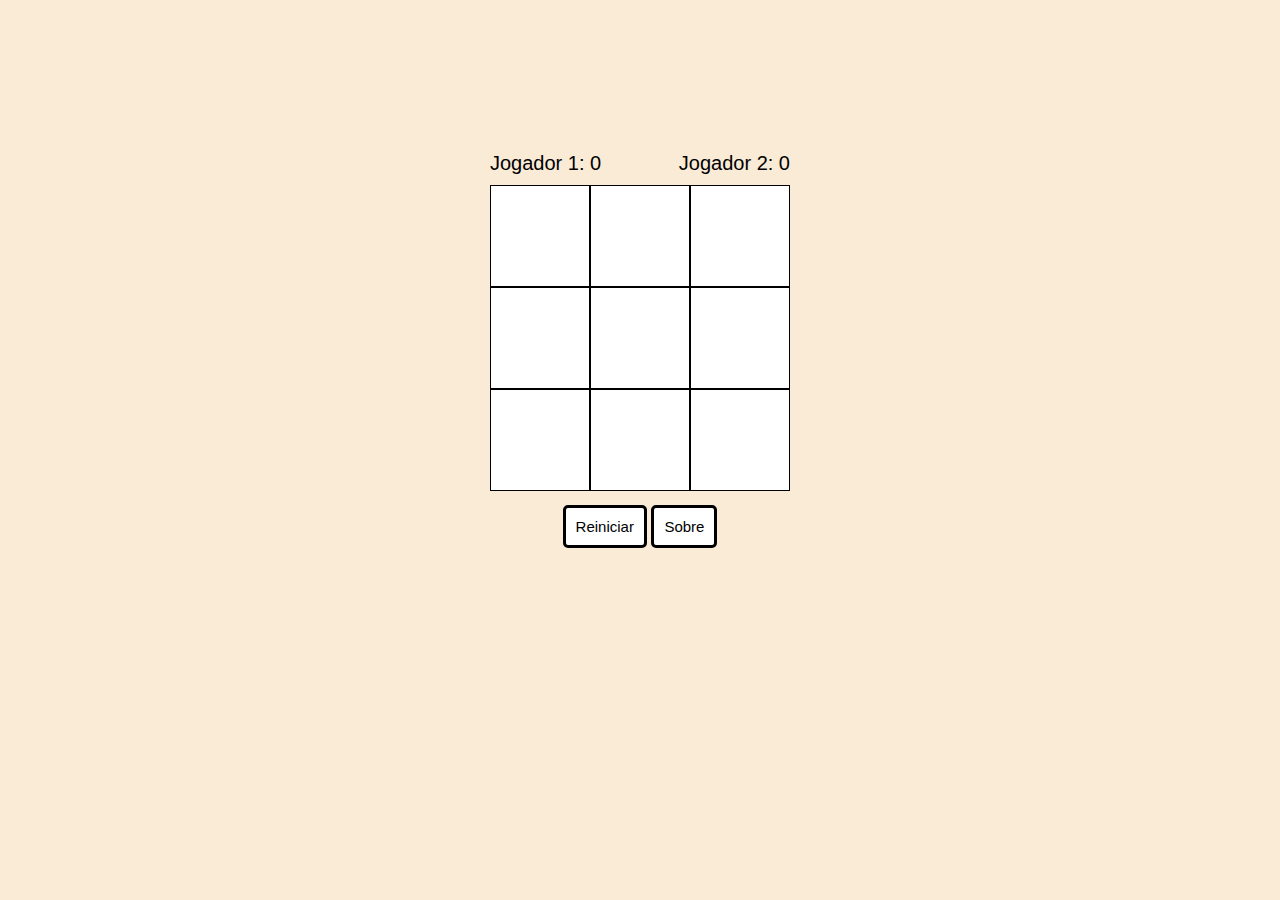
<file: index.html>
<!DOCTYPE html>
    <head>
        <link rel="stylesheet" href="style.css">
        <title>Jogo da Velha</title>
    </head>

    <body>
        <div class="container">
            <div class="placar">
                <span class="jogador1"></span>
                <span class="jogador2"></span>
            </div>

            <div class="tabuleiro">
                <div class="celulas">
                    <span class="celula"></span>
                    <span class="celula"></span>
                    <span class="celula"></span>
                </div>

                <div class="celulas">
                    <span class="celula"></span>
                    <span class="celula"></span>
                    <span class="celula"></span>
                </div>

                <div class="celulas">
                    <span class="celula"></span>
                    <span class="celula"></span>
                    <span class="celula"></span>
                </div>
            </div>

            <div class="botoes">
                <button class="restart">Reiniciar</button>
                <button class="sobre"  onclick="location.href='./sobre.html'">Sobre</button>
            </div>
        </div>

        <script src="index.js"></script>
    </body>

</html>
</file>
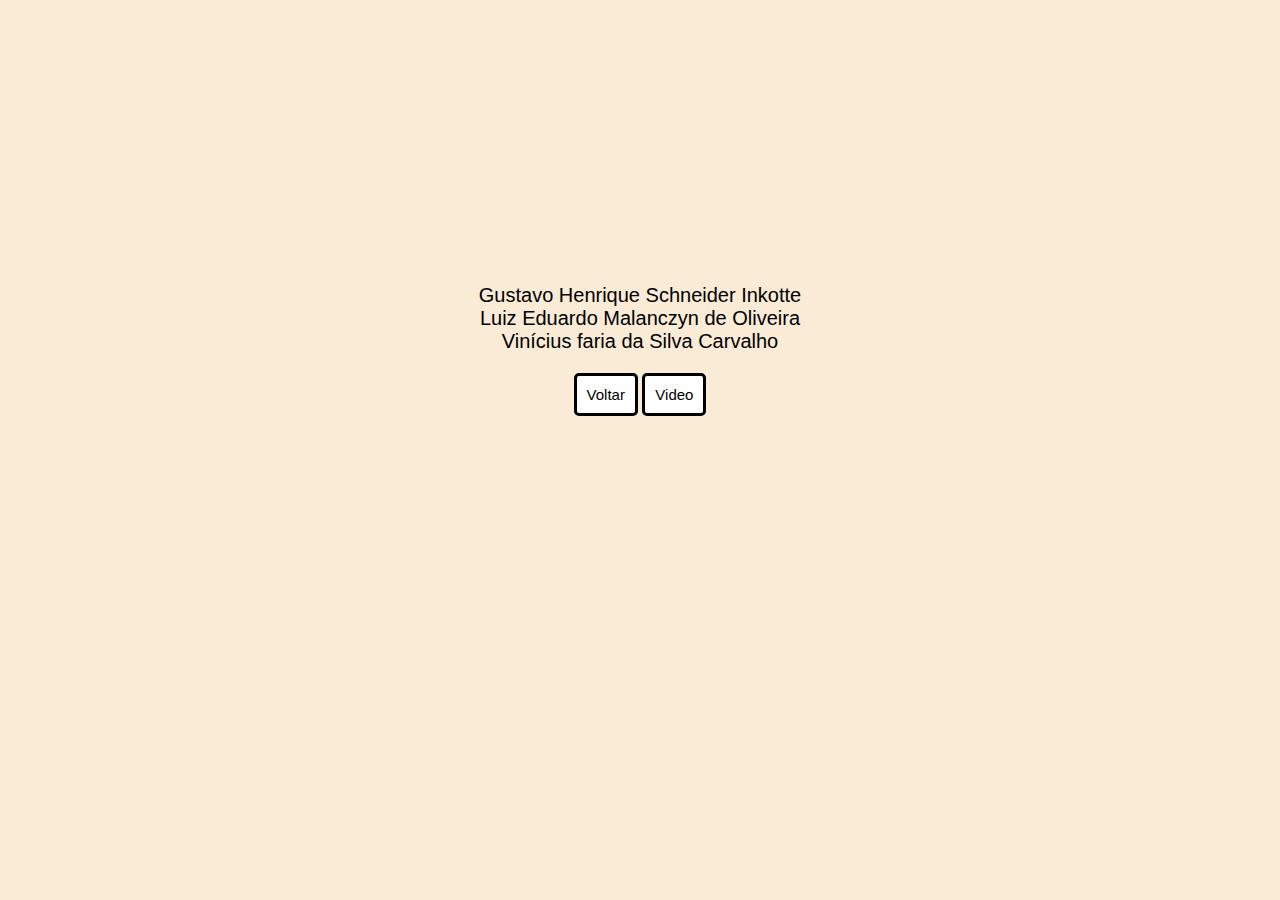
<file: sobre.html>
<!DOCTYPE html>
    <head>
        <link rel="stylesheet" href="style.css">
        <title>Document</title>
    </head>

    <body>
        <div class="container">
            <div class="alunos">
                <span class="aluno">Gustavo Henrique Schneider Inkotte</span>
                <span class="aluno">Luiz Eduardo Malanczyn de Oliveira</span>
                <span class="aluno">Vinícius faria da Silva Carvalho</span>
            </div>

            <div class="botoes">
                <a href="./index.html">
                    <button class="voltar">Voltar</button>
                </a>
                <a href="https://youtu.be/HtMH45Kt6O8" target="_blank">
                    <button class="video">Video</button>
                </a>
            </div>
        </div>
    </body>
</html>
</file>
<file: style.css>
* {
    margin: 0;
    padding: 0;
}

body {
    font-family: Arial, Helvetica, sans-serif;
    background-color: antiquewhite;
}

a {
    text-decoration: none;
}

.container {
    display: flex;
    justify-content: center;
    flex-direction: column;
    align-items: center;
    height: 700px;
}

.tabuleiro {
    width: 300px;
    height: 300px;
}

.celulas {
    display: flex;
    background-color: white;
}

.celula:hover{
    background-color: whitesmoke;
}

.celula {
    font-size: 80px;
    display: flex;
    justify-content: center;
    align-items: center;
    width: 100px;
    height: 100px;
    border: 1.5px solid black;
}

.placar {
    display: flex;
    justify-content: space-between;
    width: 300px;
    font-size: 20px;
    margin-bottom: 10px;
}

.restart {
    margin-top: 20px;
    background-color: white;
    border-radius: 5px;
    border: solid black;
    padding: 10px;
    font-size: 15px;
    cursor: pointer;
}

.restart:hover {
    background-color: coral;
    color: white;
    border: 1px solid white;
}

.sobre {
    margin-top: 20px;
    background-color: white;
    border-radius: 5px;
    border: solid black;
    padding: 10px;
    font-size: 15px;
    cursor: pointer;
}

.sobre:hover {
    background-color: coral;
    color: white;
    border: 1px solid white;
}

.voltar {
    margin-top: 20px;
    background-color: white;
    border-radius: 5px;
    border: solid black;
    padding: 10px;
    font-size: 15px;
    cursor: pointer;
}

.voltar:hover {
    background-color: coral;
    color: white;
    border: 1px solid white;
}

.video {
    margin-top: 20px;
    background-color: white;
    border-radius: 5px;
    border: solid black;
    padding: 10px;
    font-size: 15px;
    cursor: pointer;
}

.video:hover {
    background-color: coral;
    color: white;
    border: 1px solid white;
}

.alunos {
    display: flex;
    justify-content: center;
    flex-direction: column;
    align-items: center;
    font-size: 20px;
}
</file>
